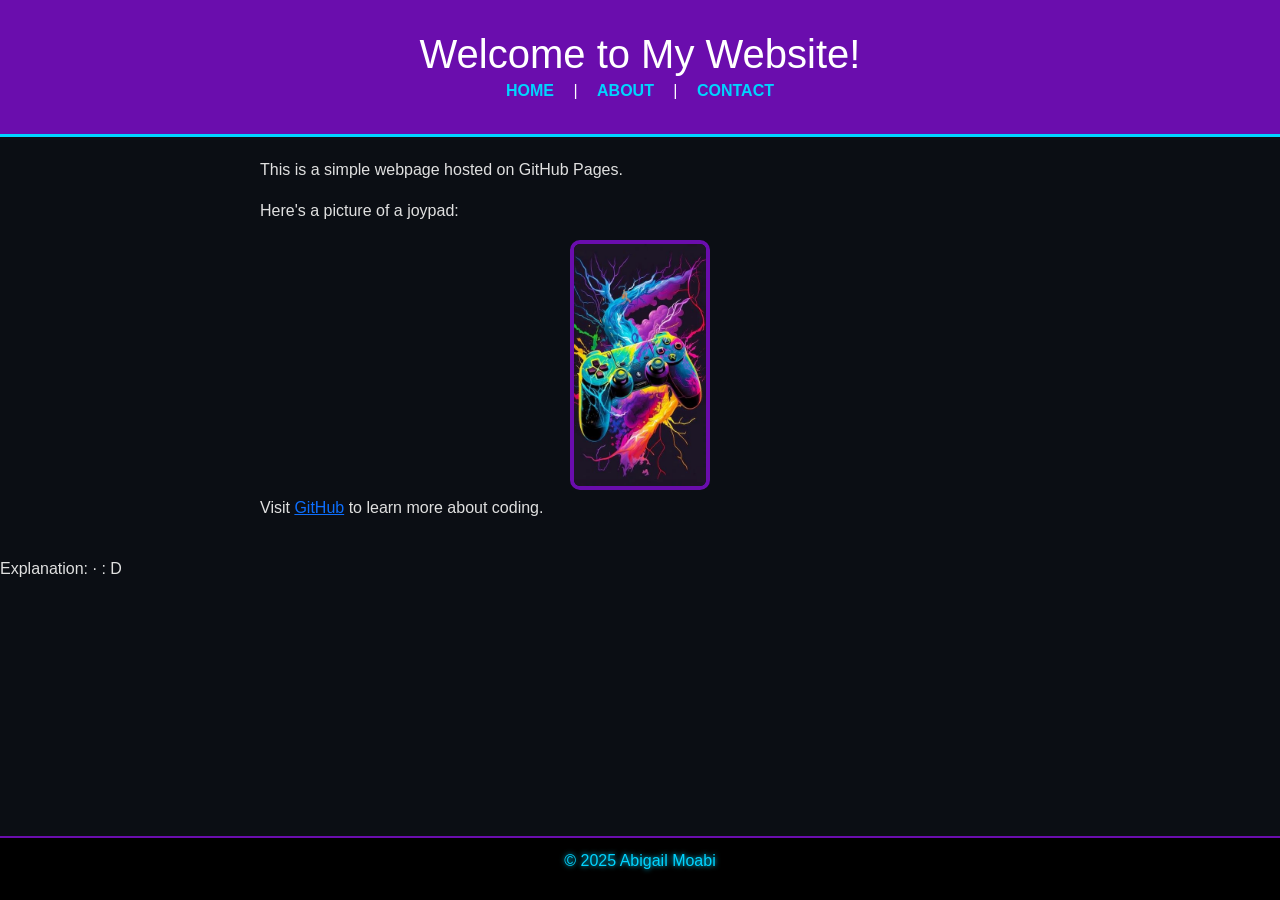
<file: index.html>
<!DOCTYPE html>

<html lang="en">

<head>

<meta charset="UTF-8">

<meta name="viewport" content="width=device-width, initial-scale=1.0">

<title>My First GitHub Page</title>

<!-- Bootstrap CSS -->

<link href="https://cdn.jsdelivr.net/npm/bootstrap@5.3.0/dist/css/bootstrap.min.css" rel="stylesheet">

<link rel="stylesheet" href="styles.css"> 

</head>

<body>

<header>

<h1>Welcome to My Website!</h1>

<nav>

<a href="index.html">Home</a> |

<a href="about.html">About</a> |

<a href="contact.html">Contact</a>

</nav>

</header>


<main>

<p>This is a simple webpage hosted on GitHub Pages.</p>

<p>Here's a picture of a joypad:</p>

<img src="joypad.jpg" alt="A joypad">


<p>Visit <a href="https://github.com">GitHub</a> to learn more about coding.</p>

</main>


<footer>

<p>&copy; 2025 Abigail Moabi</p>

</footer>

<!-- Bootstrap JS and dependencies -->

<script src="https://cdn.jsdelivr.net/npm/@popperjs/core@2.11.6/dist/umd/popper.min.js"></script>

<script src="https://cdn.jsdelivr.net/npm/bootstrap@5.3.0/dist/js/bootstrap.min.js"></script>


</body>

</html>

Explanation:

· <!DOCTYPE html>: D
</file>
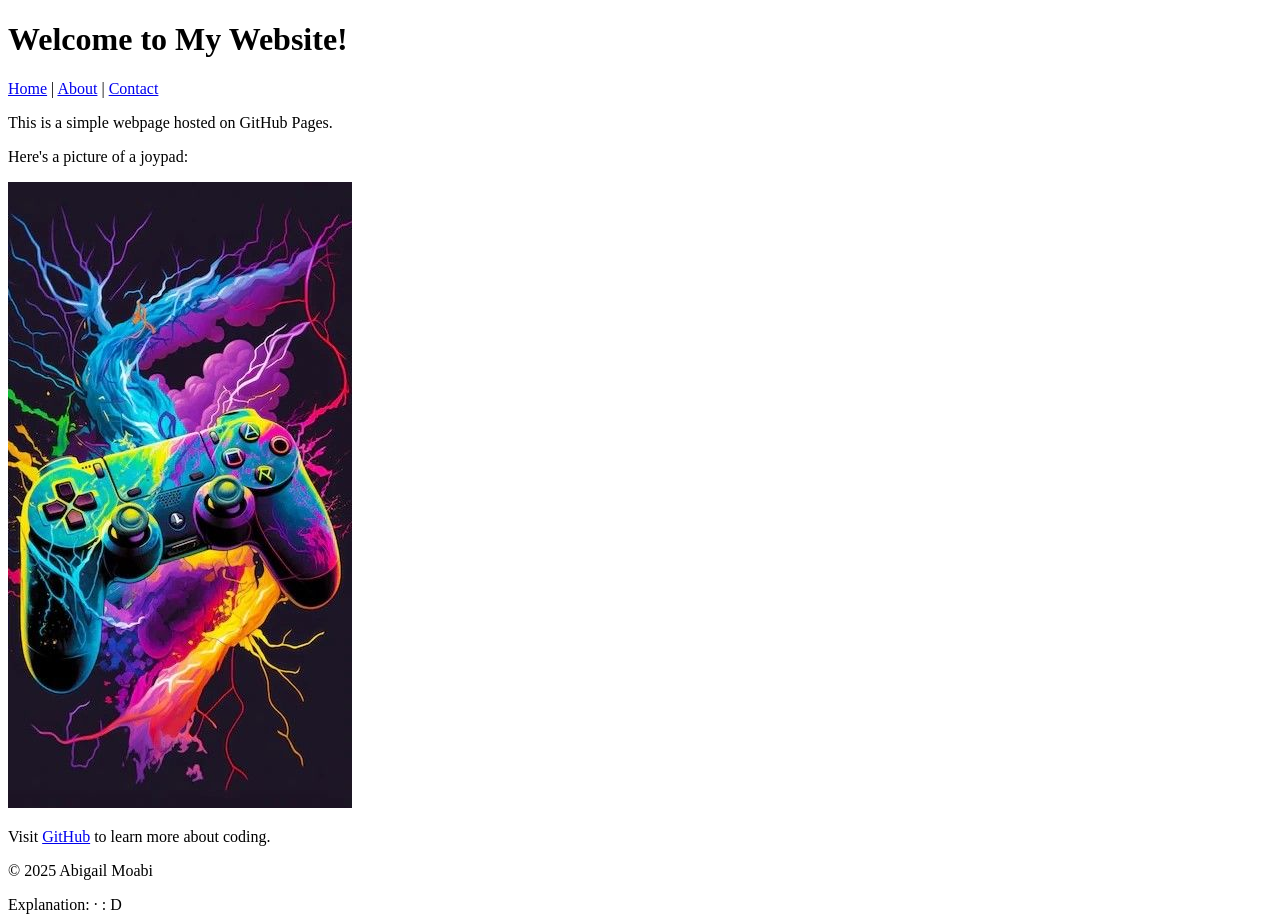
<file: my-github-pages/index.html>
<!DOCTYPE html>

<html lang="en">

<head>

<meta charset="UTF-8">

<meta name="viewport" content="width=device-width, initial-scale=1.0">

<title>My First GitHub Page</title>

</head>

<body>

<header>

<h1>Welcome to My Website!</h1>

<nav>

<a href="index.html">Home</a> |

<a href="about.html">About</a> |

<a href="contact.html">Contact</a>

</nav>

</header>


<main>

<p>This is a simple webpage hosted on GitHub Pages.</p>

<p>Here's a picture of a joypad:</p>

<img src="joypad.jpg" alt="A joypad">


<p>Visit <a href="https://github.com">GitHub</a> to learn more about coding.</p>

</main>


<footer>

<p>&copy; 2025 Abigail Moabi</p>

</footer>


</body>

</html>

Explanation:

· <!DOCTYPE html>: D
</file>
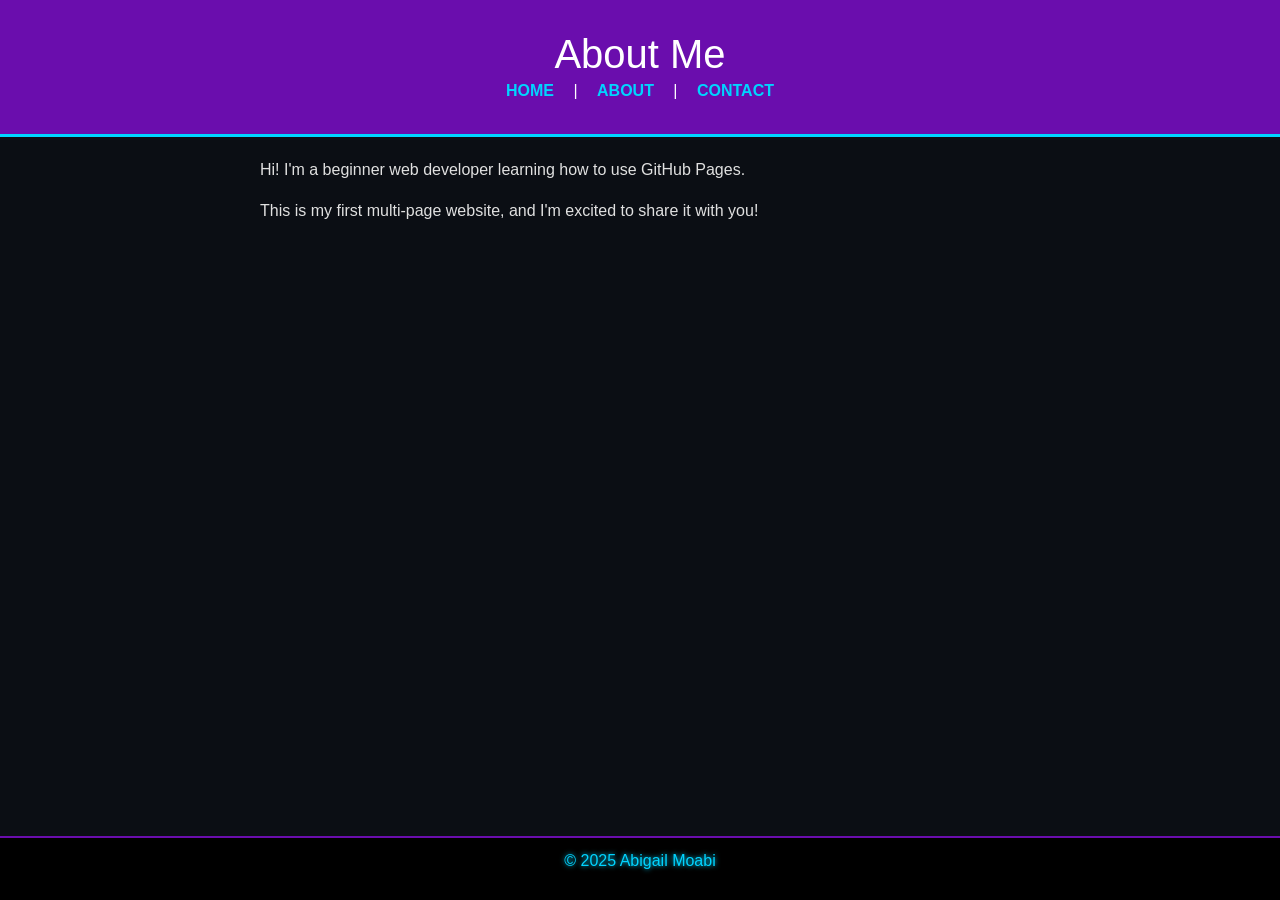
<file: about.html>
<!DOCTYPE html>

<html lang="en">

<head>

<meta charset="UTF-8">

<meta name="viewport" content="width=device-width, initial-scale=1.0">

<title>About Me</title>

<!-- Bootstrap CSS -->

<link href="https://cdn.jsdelivr.net/npm/bootstrap@5.3.0/dist/css/bootstrap.min.css" rel="stylesheet">


<link rel="stylesheet" href="styles.css"> 

</head>

<body>

<header>

<h1>About Me</h1>

<nav>

<a href="index.html">Home</a> |

<a href="about.html">About</a> |

<a href="contact.html">Contact</a>

</nav>

</header>


<main>

<p>Hi! I'm a beginner web developer learning how to use GitHub Pages.</p>

<p>This is my first multi-page website, and I'm excited to share it with you!</p>

</main>


<footer>

<p>&copy; 2025 Abigail Moabi</p>

</footer>

<!-- Bootstrap JS and dependencies -->

<script src="https://cdn.jsdelivr.net/npm/@popperjs/core@2.11.6/dist/umd/popper.min.js"></script>

<script src="https://cdn.jsdelivr.net/npm/bootstrap@5.3.0/dist/js/bootstrap.min.js"></script>

</body>

</html>
</file>
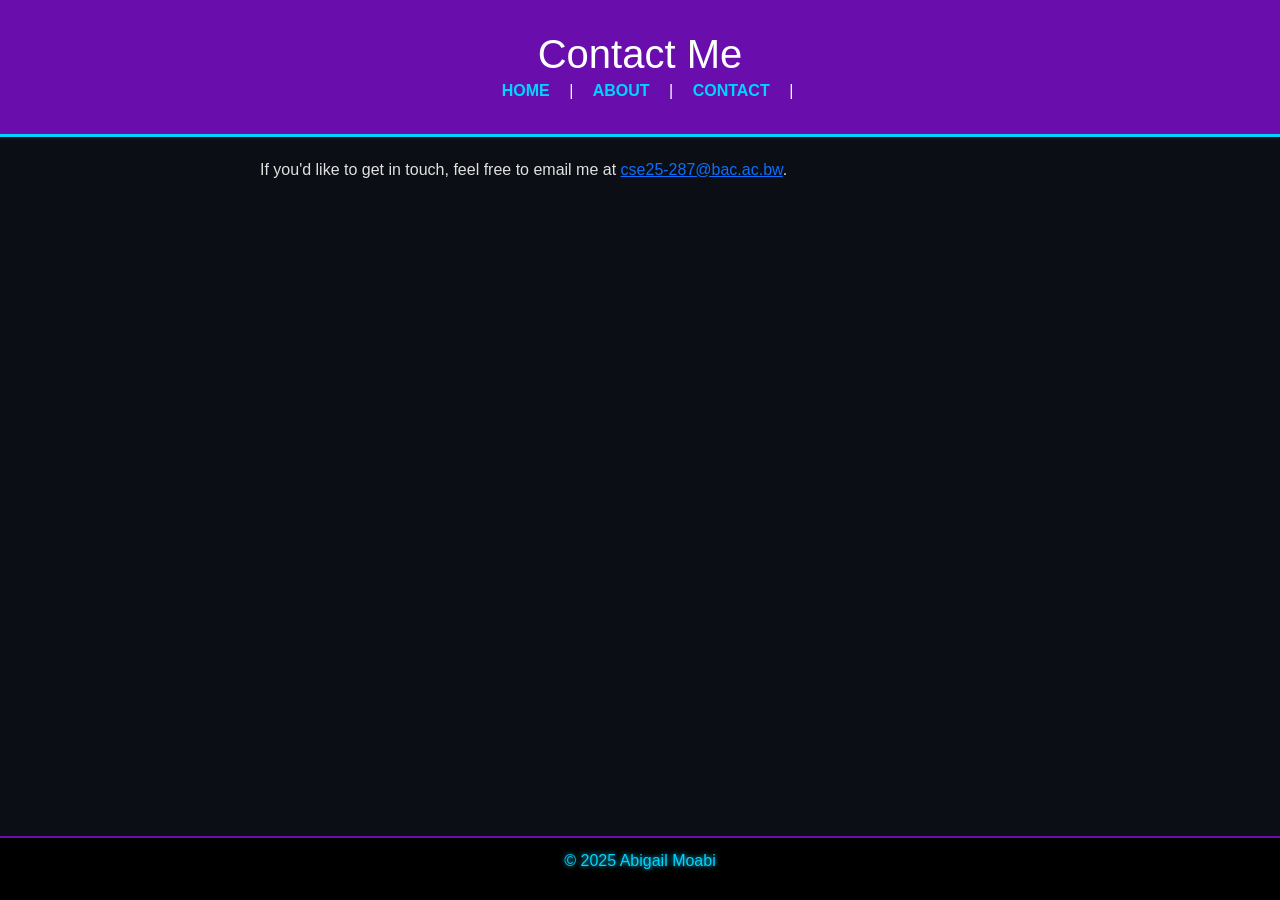
<file: contact.html>
<!DOCTYPE html>

<html lang="en">

<head>

<meta charset="UTF-8">

<meta name="viewport" content="width=device-width, initial-scale=1.0">

<title>Contact Me</title>

<!-- Bootstrap CSS -->

<link href="https://cdn.jsdelivr.net/npm/bootstrap@5.3.0/dist/css/bootstrap.min.css" rel="stylesheet">


<link rel="stylesheet" href="styles.css">

</head>

<body>

<header>

<h1>Contact Me</h1>

<nav>

<a href="index.html">Home</a> |

<a href="about.html">About</a> |

<a href="contact.html">Contact</a> |

</nav>

</header>


<main>

<p>If you'd like to get in touch, feel free to email me at <a href="mailto:cse25-287@bac.ac.bw">cse25-287@bac.ac.bw</a>.</p>

</main>


<footer>

<p>&copy; 2025 Abigail Moabi</p>

</footer>

<!-- Bootstrap JS and dependencies -->

<script src="https://cdn.jsdelivr.net/npm/@popperjs/core@2.11.6/dist/umd/popper.min.js"></script>

<script src="https://cdn.jsdelivr.net/npm/bootstrap@5.3.0/dist/js/bootstrap.min.js"></script>


</body>

</html>
</file>
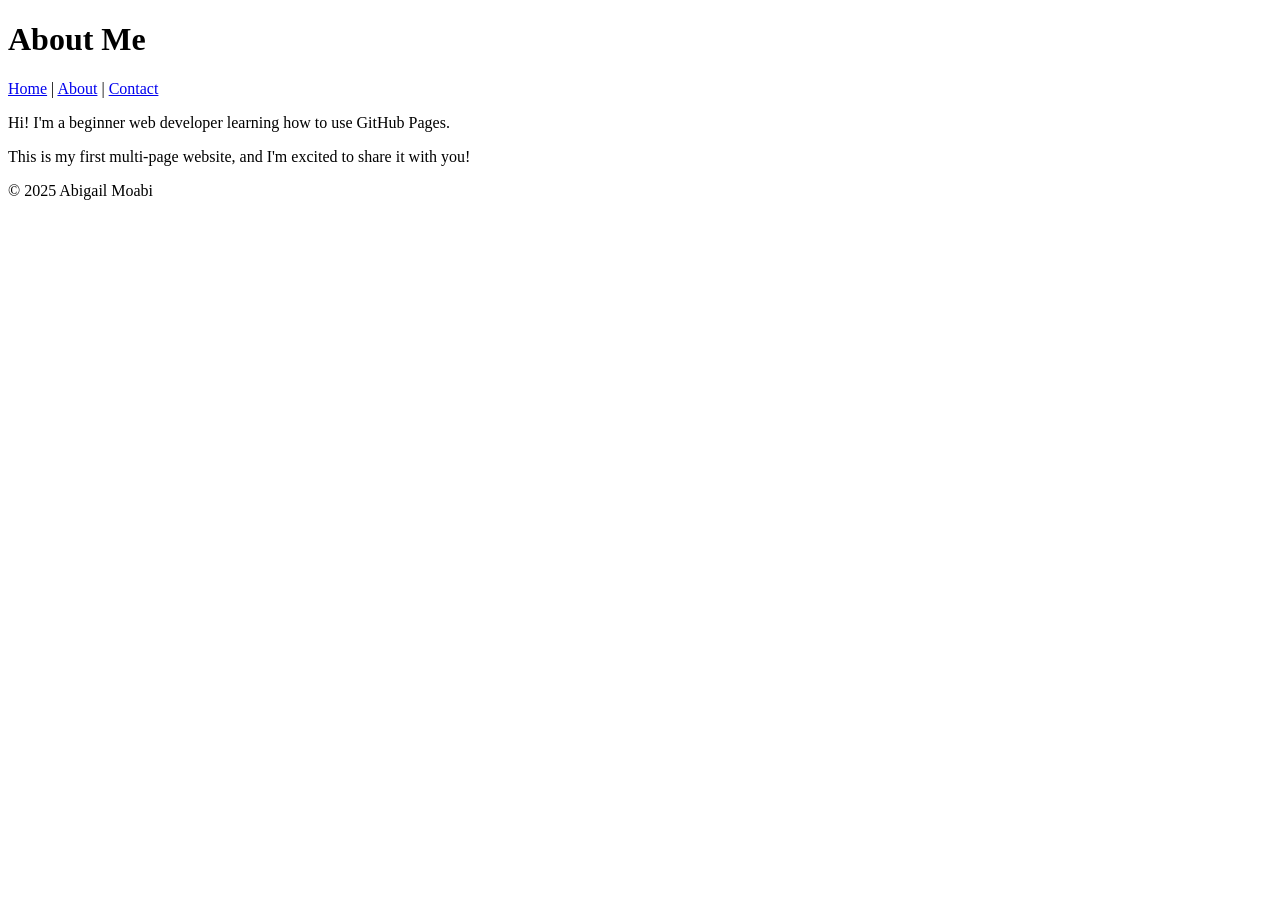
<file: my-github-pages/about.html>
<!DOCTYPE html>

<html lang="en">

<head>

<meta charset="UTF-8">

<meta name="viewport" content="width=device-width, initial-scale=1.0">

<title>About Me</title>

</head>

<body>

<header>

<h1>About Me</h1>

<nav>

<a href="index.html">Home</a> |

<a href="about.html">About</a> |

<a href="contact.html">Contact</a>

</nav>

</header>


<main>

<p>Hi! I'm a beginner web developer learning how to use GitHub Pages.</p>

<p>This is my first multi-page website, and I'm excited to share it with you!</p>

</main>


<footer>

<p>&copy; 2025 Abigail Moabi</p>

</footer>

</body>

</html>
</file>
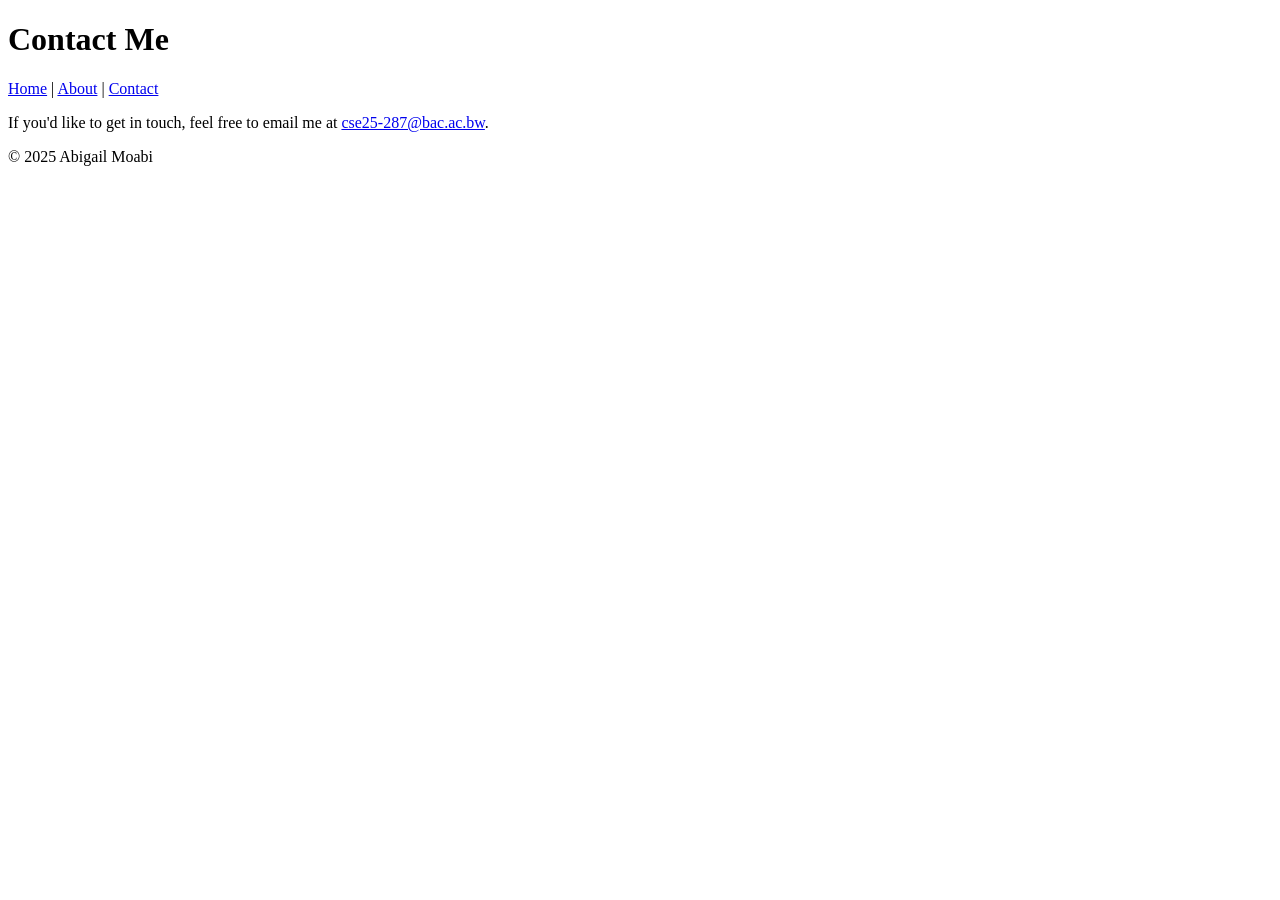
<file: my-github-pages/contact.html>
<!DOCTYPE html>

<html lang="en">

<head>

<meta charset="UTF-8">

<meta name="viewport" content="width=device-width, initial-scale=1.0">

<title>Contact Me</title>

</head>

<body>

<header>

<h1>Contact Me</h1>

<nav>

<a href="index.html">Home</a> |

<a href="about.html">About</a> |

<a href="contact.html">Contact</a>

</nav>

</header>


<main>

<p>If you'd like to get in touch, feel free to email me at <a href="mailto:cse25-287@bac.ac.bw">cse25-287@bac.ac.bw</a>.</p>

</main>


<footer>

<p>&copy; 2025 Abigail Moabi</p>

</footer>

</body>

</html>
</file>
<file: styles.css>
body { 

    font-family: 'Segoe UI', 'Segoe UI', Tahoma, Geneva, Verdana, sans-serif, sans-serif; 

    color: #e0e0e0; /* Liht grey text for readability on dark */

    background-color: #0b0e14; 

    margin: 0; 

    padding: 0; 

    line-height: 1.6; 

}

header { 

    background-color: #6a0dad; 

    color: #fff; 

    padding: 30px; 

    text-align: center; 

    border-bottom: 3px solid #00d4ff;

} 

header h1 { 

    margin: 0; 

} 

nav a {
    color:#00d4ff;

    text-decoration: none;
    font-weight: bold;
    margin: 0 15px;
    text-transform: uppercase;
}


nav a:hover { 

    color: #fff;
    text-shadow: 0 0 10px #00d4ff;

    text-decoration: underline; 

} 

main a [href^="mailto:"] {
 color: #6a0dad;
 font-weight: bold;
 text-shadow: 0 0 5px #6a0dad;
}

img {
    max-height: 250px;
    width:auto;
    border: 4px solid #6a0dad;
    border-radius: 10px;
    display: block;
    margin: 5px auto;
}

main {
    padding: 20px;
    max-width: 800px;
    margin: 0 auto;
}


footer { 

    background-color: #000; 
    color: #00d4ff; 
    text-align: center; 
    padding: 10px; 
    position: fixed; 
    bottom: 0; 
    width: 100%; 
    border-top: 2px solid #6a0dad;
    text-shadow: 0 0 5px #00d4ff;

}
</file>
